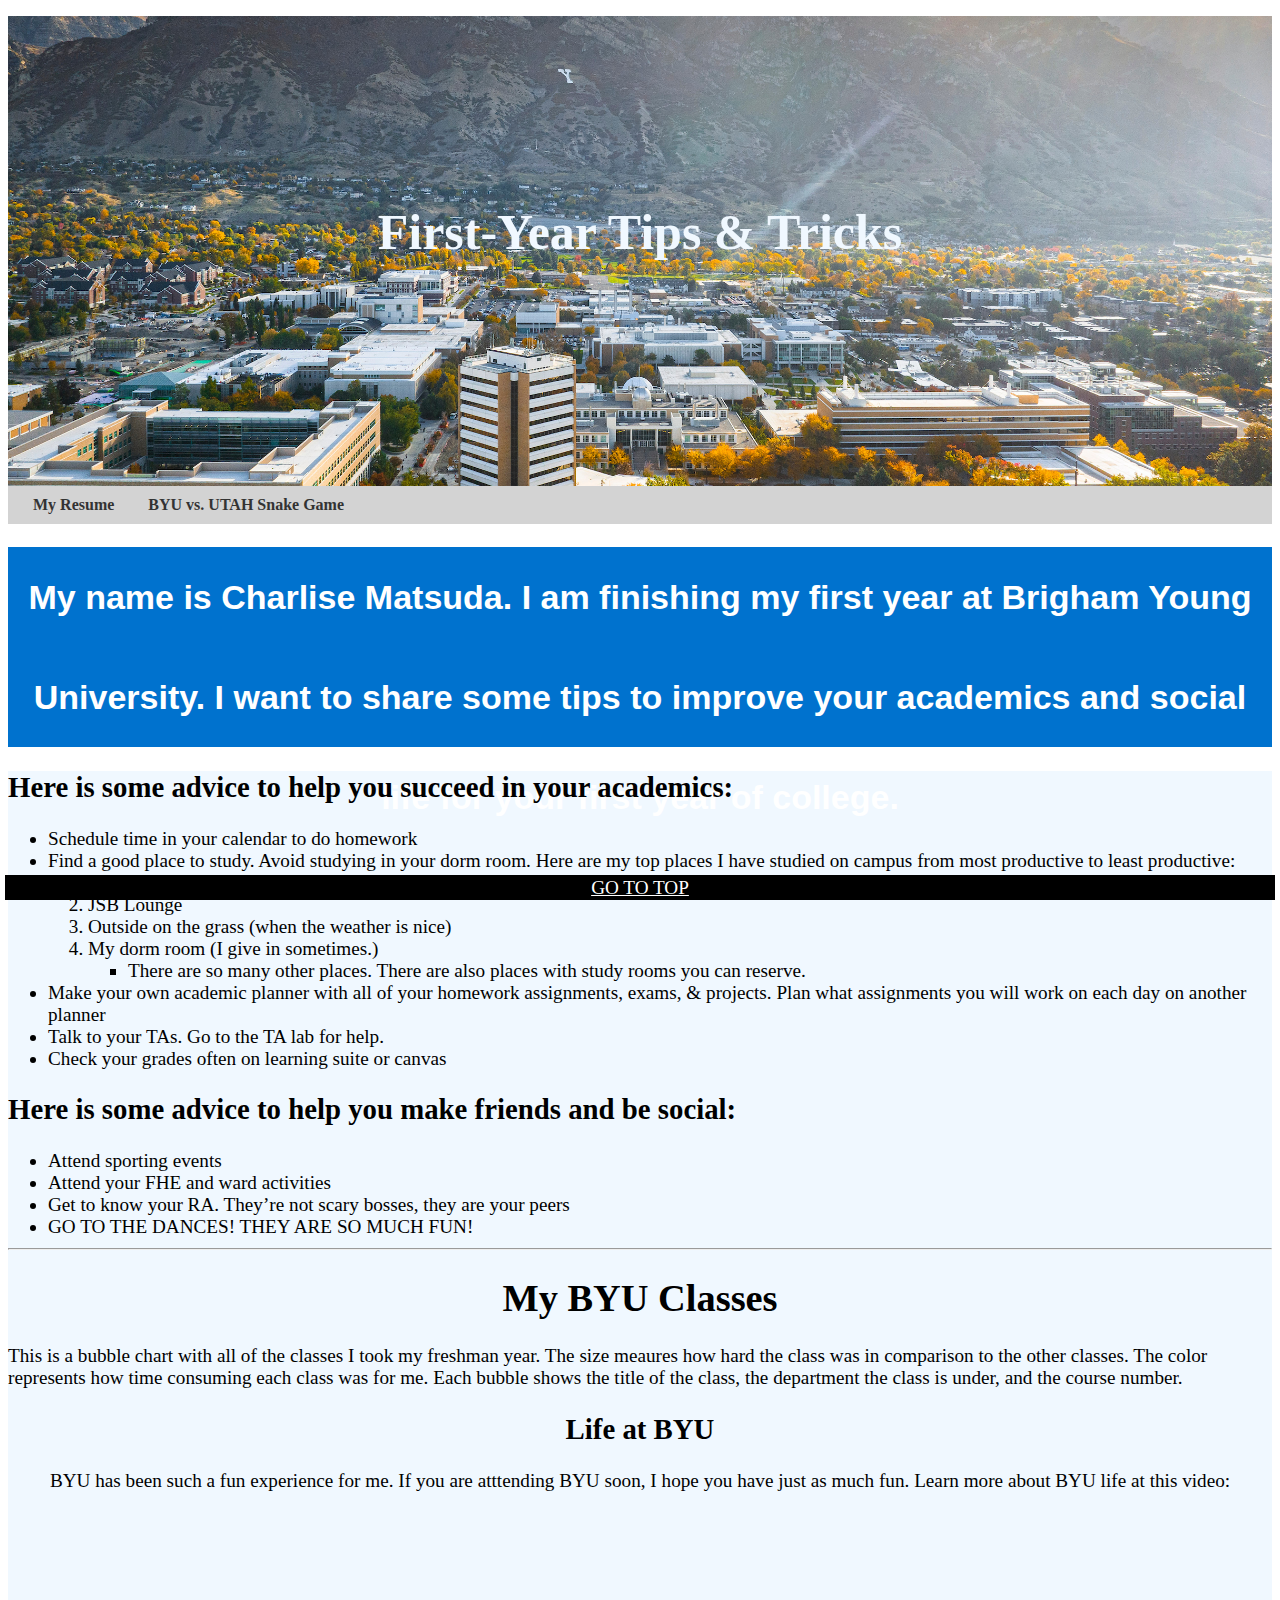
<file: index.html>
<!DOCTYPE html>
<html lang="en">
<head>
    <meta charset="UTF-8">
    <meta name="viewport" content="width=device-width, initial-scale=1.0">
    <title>MyBYU</title>
    <link rel="stylesheet" type="text/css" href="css/thestyles.css">
</head>
<body>
    <p id="top"></p>
        <header class="common masthead" style="background-image: url('assets/img/9bcZ0KW4kXA4veSdM2UrFBoNnFl5qM7u0Flnd4tD.jpg')">
            <div class="container position-relative px-4 px-lg-5">
                <div class="row gx-4 gx-lg-5 justify-content-center">
                    <div class="col-md-10 col-lg-8 col-xl-7">
                        <div class="site-heading">
                            <h1 id="heading">First-Year Tips & Tricks</h1>
                        </div>
                    </div>
                </div>
            </div>
        </header>
    <nav>
        <a href="professional.html">My Resume</a>
        <a href="Webapp.html">BYU vs. UTAH Snake Game</a>
    </nav>
    <div class="common header">
        <h1>My name is Charlise Matsuda. I am finishing my first year at Brigham Young University. I want to share some tips to improve your academics and social life for your first year of college.</h1>
    </div>
    <div class="common mainbody">
        <h2 id="advice">Here is some advice to help you succeed in your academics:</h2>
        <ul class="centered-list">
            <li>Schedule time in your calendar to do homework</li>
            <li>Find a good place to study. Avoid studying in your dorm room. Here are my top places I have studied on campus from most productive to least productive:</li>
                <ol class="centered-list">
                    <li>Library</li>
                    <li>JSB Lounge</li>
                    <li>Outside on the grass (when the weather is nice)</li>
                    <li>My dorm room (I give in sometimes.)</li>
                        <ul>
                            <li>There are so many other places. There are also places with study rooms you can reserve.</li>
                        </ul>
                </ol>
            <li>Make your own academic planner with all of your homework assignments, exams, & projects. Plan what assignments you will work on each day on another planner</li>
            <li>Talk to your TAs. Go to the TA lab for help.</li>
            <li>Check your grades often on learning suite or canvas</li>
        </ul>
        <h2 id="advice">Here is some advice to help you make friends and be social:</h2>
        <ul class="centered-list">
            <li>Attend sporting events</li>
            <li>Attend your FHE and ward activities</li>
            <li>Get to know your RA. They’re not scary bosses, they are your peers</li>
            <li>GO TO THE DANCES! THEY ARE SO MUCH FUN!</li>
        </ul>
        <hr>
        <h1>My BYU Classes</h1>
        <p id="advice">This is a bubble chart with all of the classes I took my freshman year. The size meaures how hard the class was in comparison to the other classes. The color represents how time consuming each class was for me. Each bubble shows the title of the class, the department the class is under, and the course number.</p>
        <div class='tableauPlaceholder' id='viz1744824648920' style='position: relative'>
            <noscript><a href='#'>
                <img alt='Sheet 1 ' src='https:&#47;&#47;public.tableau.com&#47;static&#47;images&#47;My&#47;MyClasses_17448240472840&#47;Sheet1&#47;1_rss.png' style='border: none' />
            </a>
        </noscript>
        <object class='tableauViz'  style='display:none;'>
            <param name='host_url' value='https%3A%2F%2Fpublic.tableau.com%2F' /> 
            <param name='embed_code_version' value='3' /> 
            <param name='site_root' value='' />
            <param name='name' value='MyClasses_17448240472840&#47;Sheet1' />
            <param name='tabs' value='no' />
            <param name='toolbar' value='yes' />
            <param name='static_image' value='https:&#47;&#47;public.tableau.com&#47;static&#47;images&#47;My&#47;MyClasses_17448240472840&#47;Sheet1&#47;1.png' /> 
            <param name='animate_transition' value='yes' />
            <param name='display_static_image' value='yes' />
            <param name='display_spinner' value='yes' />
            <param name='display_overlay' value='yes' />
            <param name='display_count' value='yes' />
            <param name='language' value='en-US' />
            <param name='filter' value='publish=yes' />
        </object>
    </div>                
        <script type='text/javascript'>                  
          var divElement = document.getElementById('viz1744824648920');
          var vizElement = divElement.getElementsByTagName('object')[0];                    vizElement.style.width='100%';vizElement.style.height=(divElement.offsetWidth*0.75)+'px';                    
          var scriptElement = document.createElement('script');                    scriptElement.src = 'https://public.tableau.com/javascripts/api/viz_v1.js';                    vizElement.parentNode.insertBefore(scriptElement, vizElement);                
          </script>
        <h2>Life at BYU</h2>
        <p>BYU has been such a fun experience for me. If you are atttending BYU soon, I hope you have just as much fun. Learn more about BYU life at this video:</p>
        <iframe width="560" height="315" 
        src="https://www.youtube.com/embed/3AWLPV_-B6I?si=XjEo_X5qiRWBVMwI" 
        title="YouTube video player" frameborder="0" 
        allow="accelerometer; autoplay; clipboard-write; encrypted-media; gyroscope; picture-in-picture; web-share" referrerpolicy="strict-origin-when-cross-origin" 
        allowfullscreen></iframe>
    </div>
    <br><br><br>
    <div class="common footer">
        <a href="#top">GO TO TOP</a>
    </div>
</body>
</html>
</file>
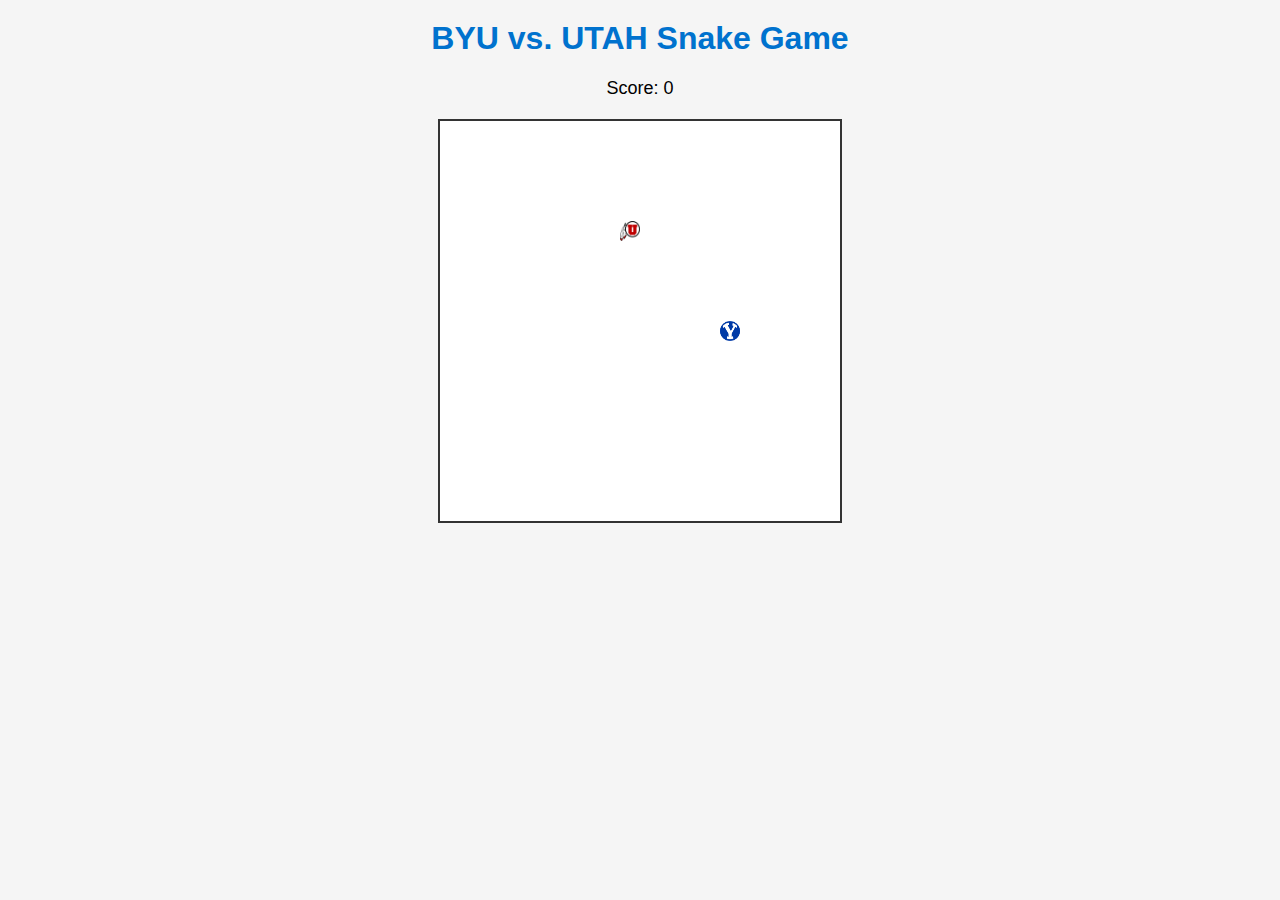
<file: Webapp.html>
<!DOCTYPE html>
<html lang="en">
<head>
  <meta charset="UTF-8" />
  <title>BYU vs. UTAH Snake Game</title>
  <style>
    body {
      background-color: #f5f5f5;
      text-align: center;
      font-family: Arial, sans-serif;
    }

    h1 {
      margin-top: 20px;
      color: #0072CE;
    }

    canvas {
      border: 2px solid #333;
      background-color: #fff;
      display: block;
      margin: 20px auto;
    }

    #score {
      font-size: 18px;
      margin-bottom: 10px;
    }

    #restartBtn {
      display: none;
      padding: 10px 20px;
      font-size: 16px;
      background-color: #0072CE;
      color: white;
      border: none;
      border-radius: 6px;
      cursor: pointer;
    }

    #restartBtn:hover {
      background-color: #005fa3;
    }
  </style>
</head>
<body>
  <h1>BYU vs. UTAH Snake Game</h1>
  <div id="score">Score: 0</div>
  <canvas id="game" width="400" height="400"></canvas>
  <button id="restartBtn">Restart Game</button>

  <script>
    const canvas = document.getElementById('game');
    const ctx = canvas.getContext('2d');
    const scale = 20;
    const rows = canvas.height / scale;
    const cols = canvas.width / scale;

    const restartBtn = document.getElementById("restartBtn");
    const scoreDisplay = document.getElementById("score");

    const byuLogo = new Image();
    byuLogo.src = 'assets/img/BYU_Cougars_logo.svg.png';

    const utahLogo = new Image();
    utahLogo.src = 'assets/img/Utah_Utes_logo.svg.png';

    let snake;
    let fruit;
    let direction;
    let game;
    let score = 0;

    function initGame() {
      snake = [{ x: 200, y: 200 }];
      direction = { x: scale, y: 0 };
      score = 0;
      placeFruit();
      restartBtn.style.display = "none";
      scoreDisplay.textContent = "Score: 0";

      if (game) clearInterval(game);
      game = setInterval(updateGame, 150);
    }

    function placeFruit() {
      fruit = {
        x: Math.floor(Math.random() * cols) * scale,
        y: Math.floor(Math.random() * rows) * scale
      };
    }

    function draw() {
      ctx.clearRect(0, 0, canvas.width, canvas.height);

      // Draw fruit (Utah logo)
      ctx.drawImage(utahLogo, fruit.x, fruit.y, scale, scale);

      // Draw snake
      for (let i = 0; i < snake.length; i++) {
        if (i === 0) {
          ctx.drawImage(byuLogo, snake[i].x, snake[i].y, scale, scale); // Head
        } else {
          ctx.fillStyle = '#0072CE'; // BYU Blue
          ctx.fillRect(snake[i].x, snake[i].y, scale, scale);
        }
      }
    }

    function updateGame() {
      const head = {
        x: snake[0].x + direction.x,
        y: snake[0].y + direction.y
      };

      // Collision detection
      if (
        head.x < 0 || head.x >= canvas.width ||
        head.y < 0 || head.y >= canvas.height ||
        snake.some(segment => segment.x === head.x && segment.y === head.y)
      ) {
        endGame();
        return;
      }

      snake.unshift(head);

      if (head.x === fruit.x && head.y === fruit.y) {
        score++;
        scoreDisplay.textContent = `Score: ${score}`;
        placeFruit();
      } else {
        snake.pop();
      }

      draw();
    }

    function endGame() {
      clearInterval(game);
      restartBtn.style.display = "inline-block";
    }

    window.addEventListener('keydown', e => {
      switch (e.key) {
        case 'ArrowUp':
          if (direction.y === 0) direction = { x: 0, y: -scale };
          break;
        case 'ArrowDown':
          if (direction.y === 0) direction = { x: 0, y: scale };
          break;
        case 'ArrowLeft':
          if (direction.x === 0) direction = { x: -scale, y: 0 };
          break;
        case 'ArrowRight':
          if (direction.x === 0) direction = { x: scale, y: 0 };
          break;
      }
    });

    restartBtn.addEventListener('click', initGame);

    initGame();
  </script>
</body>
</html>
</file>
<file: css/thestyles.css>
.common{
    text-align:center;
    font-family:'Times New Roman', Times, serif;
    font-size: larger;
}

#heading{
    color:aliceblue;   
    font-size: 50px;
}
#advice{
    text-align: left;
}

.header{
    background-color:#0072CE ;
    color: white;
    height: 200px;
    line-height: 100px;
    font-family: 'Gill Sans', 'Gill Sans MT', Calibri, 'Trebuchet MS', sans-serif;
    font-size: 17px;
}
header.masthead {
    position: relative;
    padding-top: calc(6rem + 57px);
    padding-bottom: 12rem;
    background: no-repeat center center;
    background-color: #6c757d;
    background-size: cover;
    background-attachment: scroll;
}

.mainbody{
    background-color:aliceblue;
}
.centered-list{
        padding-left: 5;
        list-style-position: outside;
        margin: 0 auto;
        text-align: left;
}
.footer{
    position: fixed;
    background-color: black;
    color: white;
    bottom: 0px;
    left: 5px;
    right: 5px;
    height: 25px;
    line-height: 25px;
}
nav{
    background-color: lightgray;
    padding: 10px;
    overflow: hidden;
}

nav a{
    color:#333;
    text-decoration: none;
    padding: 15px;
    font-weight: bold;
}

nav a:hover{
    background-color: #ccc;
}
a{
    color: white;
    overflow: hidden;
}
</file>
